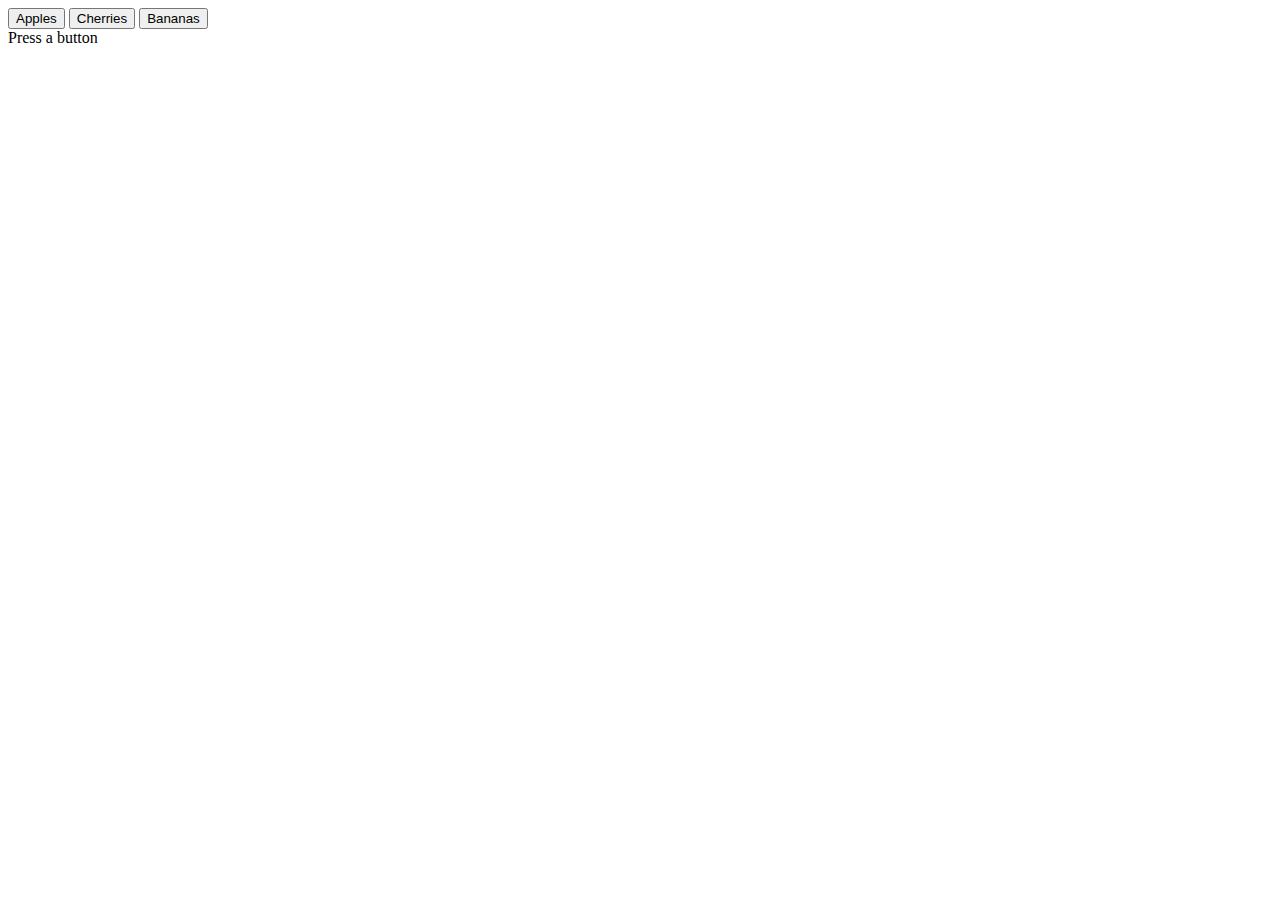
<file: ajax1.html>
<!DOCTYPE html>
<html>
<head>
    <title>Another Ajax Example</title>
</head>
<body>
<div>
    <button>Apples</button>
    <button>Cherries</button>
    <button>Bananas</button>
</div>
<div id="target">
    Press a button
</div>
<script type="text/javascript">
    var buttons = document.getElementsByTagName('button');
    for(var i=0; i< buttons.length; i++)
    {
        buttons[i].onclick = handleButtonPress;
    }

    function handleButtonPress(e)
    {
        var http = new XMLHttpRequest();
        http.onreadystatechange = handleResponse;
        http.open("GET", e.target.innerHTML+ ".html");
        http.send();
    }

    function handleResponse(e)
    {
        if(e.target.readyState = XMLHttpRequest.DONE && e.target.status == 200)
        {
            document.getElementById("target").innerHTML = e.target.responseText;
        }
    }

</script>
</body>
</html>
</file>
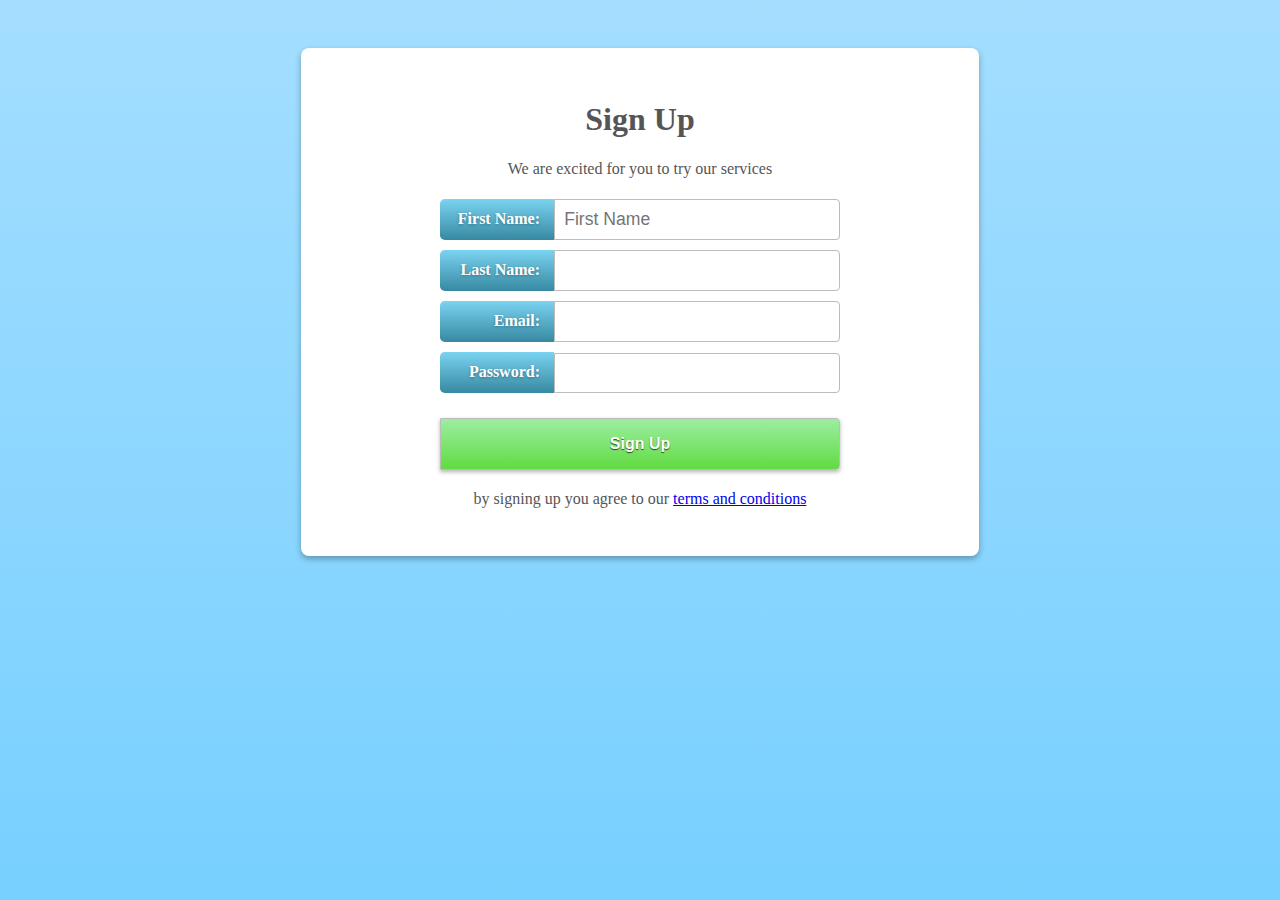
<file: new.html>
<!DOCTYPE html>
<html>
<head>
    <title>Creating Sweet Forms</title>
    <script src="http://ajax.googleapis.com/ajax/libs/jquery/1.8.3/jquery.min.js"></script>

    <link rel="stylesheet" href="form.css">


<body>
<div class="wrap">

    <div class="success">
        <h2>thank you for signing up</h2>
        <p>we sent you an email to verify your account</p>
        <p><a id="close" href="#">Continue</a></p>
    </div>
    <h1>Sign Up </h1>
    <p>We are excited for you to try our services</p>
    <div id="warning">Oops, you didn't fill everything out</div>
<form id="myform" action="javascript:void;" method="GET" >
    <label for="" >First Name: </label><input type="text" name="firstname" id="firstname" placeholder="First Name" /><div class="error" id="first_error">You forgot your first name</div><br />
    <label for="">Last Name: </label><input type="text" name="lastname" id="lastname" /><div class="error" id="last_error">You forgot your last name</div><br />
    <label for="">Email: </label><input type="email" name="username" id="email" /><div class="error" id="email_error">You forgot your email address</div><br />
    <label for="">Password: </label><input type="password" name="password" id="password"><div class="error" id="pass_error">Please enter a password</div><br />
    <input type="submit" name="submit" value="Sign Up" id="submit"/>

</form>
    <p class="subtext">by signing up you agree to our  <a href="#">terms and conditions</a></p>
</div>
<script>
$("#myform").submit(function() {
    //Assume there are no errors on the form
    var errors = false;

    //hide all the error messages
    $(".error").hide();

    //check each field to make sure not blank
    if($("#firstname").val() == "")
    {
        $("#first_error").show('slow');
        errors = true;
    }

    if($("#lastname").val() == "")
    {
        $("#last_error").show('slow');
        errors = true;
    }

    if($("#email").val() == "")
    {
        $("#email_error").show('slow');
        errors = true;
    }

    if($("#password").val() == "")
    {
        $("#pass_error").show('slow');
        errors = true;
    }

    //if there are errors then show a general error message
    if(errors)
    {
        $('#warning').show('slow').fadeOut(5000);
        return false;
    } else {

    //if there are not any errors show a succes message
    $(".success").fadeIn(5000, function() {
       $(".success").fadeOut(3000);
    });
    return true;
    }

    //Make the Close button on the success screen work

});

$("#close").click(function() {
    $(".success").fadeOut(5000);
});
</script>


</body>
</html>
</file>
<file: form.css>
html {
    min-height: 100%;
}
body {
    background: -webkit-linear-gradient(#a4deff 0%, #77d0ff 100%);
    background: -moz-linear-gradient(#a4deff 0%, #77d0ff 100%);
    font-family:HelveticaNeue-Light;
    color: #555;
}

.wrap {
    width: 550px;
    margin: 3em auto;
    background: white;
    padding: 2em 4em;
    border-radius: .5em;
    box-shadow: 0px 3px 6px rgba(0, 0, 0, 0.3);
}
p {
    font-family: Georgia,serif;
    text-align: center;
}

h1, h2 {
    text-align: center;
}

#warning {
    text-align: center;
    display: block;
    margin: .5em;
    font-weight: bolder;
    color: #ff5c5c;
    display: none;
}

label   {
    font-weight: bold;
    font-weight: bold;
    background: -webkit-linear-gradient(#7ad3f1 0%, #3789a1 100%);
    padding: .7em .85em .8em 0em;
    display: block;
    width: 100px;
    float: left;
    border-radius: .3em 0px 0px .3em;
    margin: 5px 0;
    color: white;
    text-shadow: 0px 1px 3px rgba(0, 0, 0, 0.3);
    height: 17px;

}

.error {
    color:red;
    display: none;
    font-style: italic;
    background: #ffe5e5;
    font-size: .8em;
    text-align: center;
    height: 20px;
    padding: .5em 1em;
    border-radius: .5em;
    border: 1px solid #ffc6c6;
    text-shadow: 0px 1px 1px white;


}

input {
    border-radius: .5em;
    padding: .5em;
    border-radius: 0px 4px 4px 0px;
    border: 1px solid #bcbcbc;
    margin: .3em 0;
    font-size: 1.1em;
    width: 266px;

}

#first, #last, #un, #pass{
    box-shadow: inset 0px 0px 3px #a7a7a7;
    width: 199px;
    height: 22px;
}

.success {
    background: #00bfff;
    position: absolute;
    z-index: 1000;
    width: 50%;
    margin: 3em auto;
    height: 75%;
    top:0;
    left: 20%;
    padding: 2em 4em;
    border-radius: .5em;
    box-shadow: 0px 3px 6px rgba(0, 0, 0, 0.3);
    display: none;



}

.fixed {
    position: fixed;
}
#submit {
    font-family: HelveticaNeue-Light, sans-serif;
    text-decoration: none;
    background: -webkit-linear-gradient(#9ceea1 0%, #62db42 100%);
    padding: 1em;
    margin: 20px auto;
    display: block;
    width: 400px;
    font-size: 1em;
    text-shadow: 0px 1px 1px rgba(0,0,0, 0.7);
    font-weight: bolder;
    opacity: 1;
    color: white;
    box-shadow: 0px 2px 4px rgba(0, 0, 0, 0.3);

}
#submit:hover{
    background: -webkit-linear-gradient(#ffc400 0%, #fff1ba 100%);
    cursor: pointer;
}

form{
    width: 400px;
    margin: 0 auto;
    text-align: right;
}
</file>
